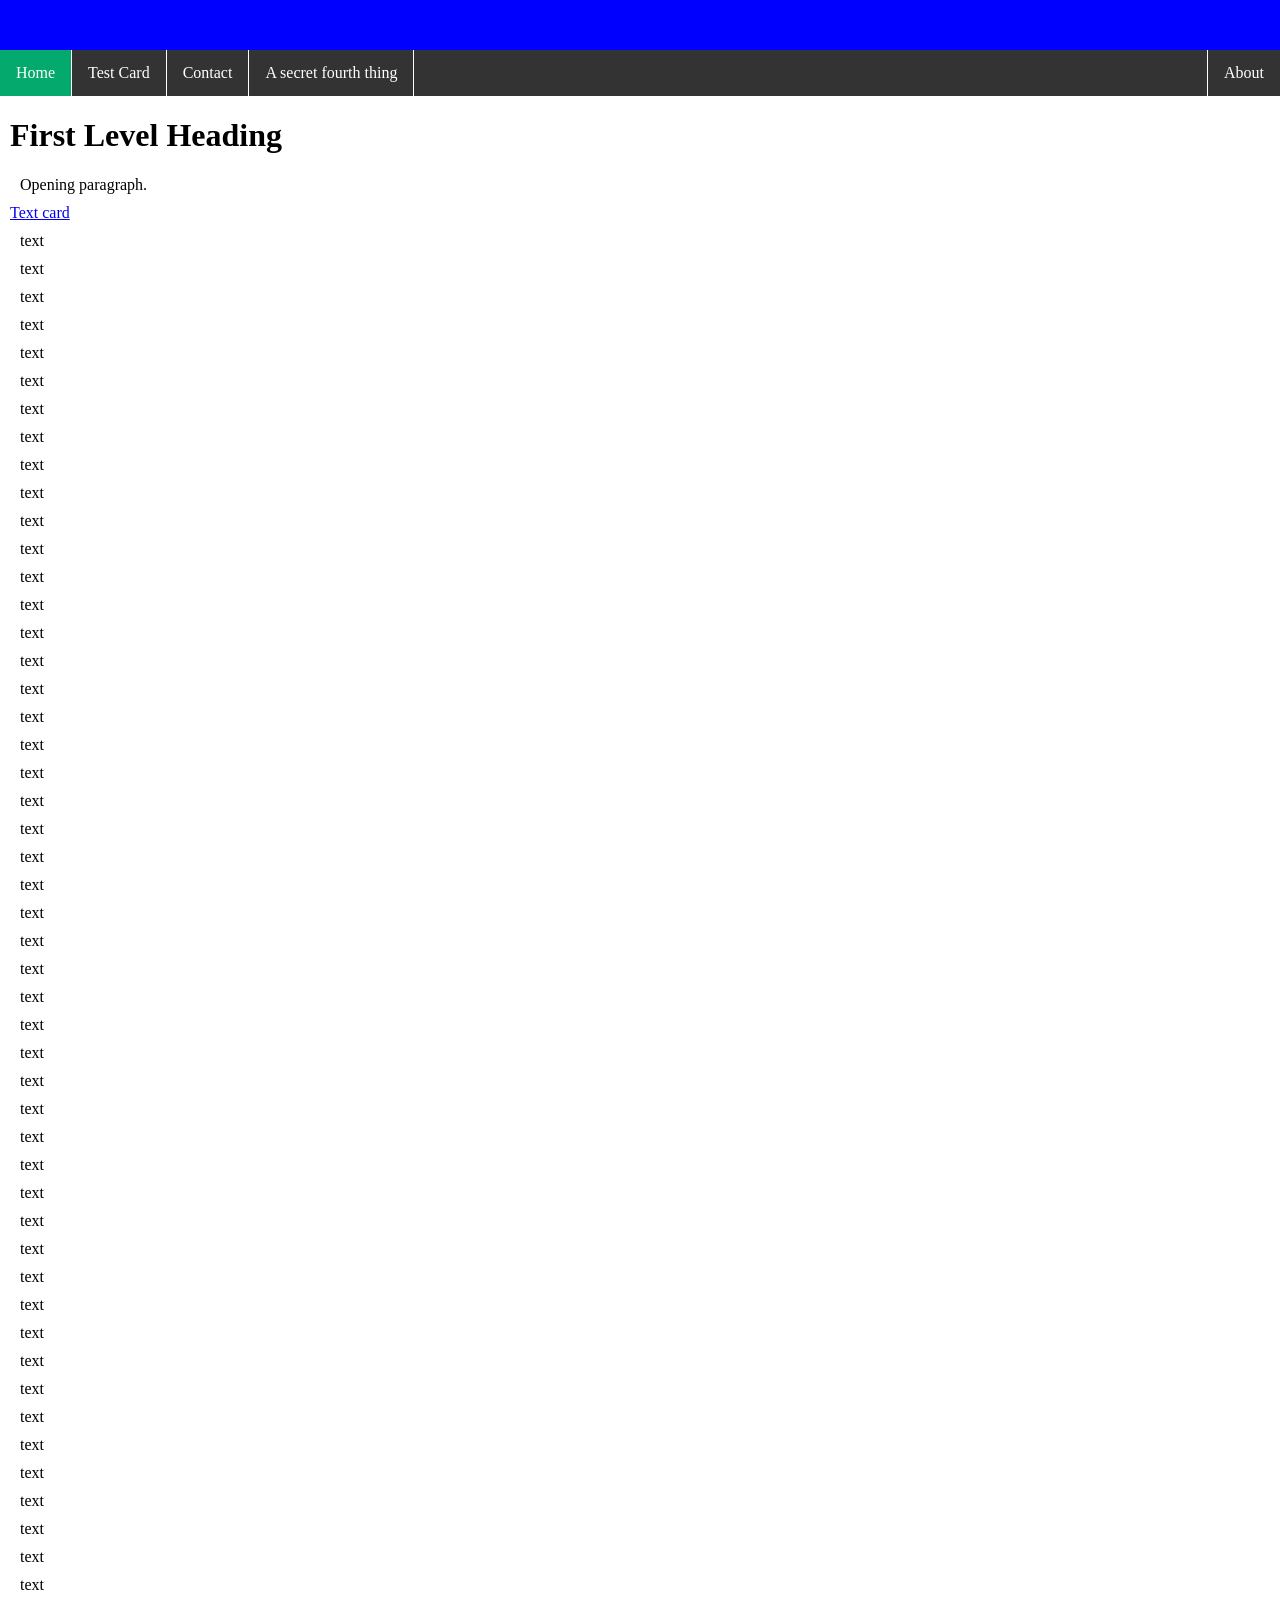
<file: index.html>
<!DOCTYPE html>
<html>
    <style>
        header
        {
            margin: 0%;
            padding: 0%;
        }

        body
        {
            margin: 0%;
            padding: 0%;
        }

        h2, p 
        {
            margin: 10px;
        }

        ul
        {
            list-style-type: none;
            margin: 0;
            padding: 0;
            overflow: hidden;
            background-color: #333333;
            display: flex;
            position: sticky;
            top: 0;
        }

        ul li
        {
            float: left;
            border-right: 1px solid white;
        }

        ul li:last-child
        {
            margin-left: auto;
            border-right: none;
            border-left: 1px solid white;
        }

        ul li a
        {
            display: block;
            color: white;
            text-align: center;
            padding: 14px 16px;
            text-decoration: none;
        }

        ul li a:hover:not(.active)
        {
            background-color: #111111;
        }

        ul li a.active
        {
            background-color: #04AA6D;
        }
    </style>
    <head>
        <script src="test.js"></script>
        <title>Page Title</title>
    </head>
    <body>
        <header>
            <div style="background-color: blue; padding: 0%; height: 50px; margin: 0px;"></div>
        </header>
        <ul>
            <li><a class="active" href="index.html">Home</a></li>
            <li><a href="Week1/hello.html">Test Card</a></li>
            <li><a href="">Contact</a></li>
            <li><a href="">A secret fourth thing</a></li>
            <li><a href="">About</a></li>
        </ul>
        <div style="margin-left: 10px;">
            <h1>First Level Heading</h1>
            <p>Opening paragraph.</p>
            <a id="button1" onmouseover="buttonHover(id)" onmouseout="buttonReset(id)" href= "Week1/hello.html">Text card</a>
            <p>text</p>
            <p>text</p>
            <p>text</p>
            <p>text</p>
            <p>text</p>
            <p>text</p>
            <p>text</p>
            <p>text</p>
            <p>text</p>
            <p>text</p>
            <p>text</p>
            <p>text</p>
            <p>text</p>
            <p>text</p>
            <p>text</p>
            <p>text</p>
            <p>text</p>
            <p>text</p>
            <p>text</p>
            <p>text</p>
            <p>text</p>
            <p>text</p>
            <p>text</p>
            <p>text</p>
            <p>text</p>
            <p>text</p>
            <p>text</p>
            <p>text</p>
            <p>text</p>
            <p>text</p>
            <p>text</p>
            <p>text</p>
            <p>text</p>
            <p>text</p>
            <p>text</p>
            <p>text</p>
            <p>text</p>
            <p>text</p>
            <p>text</p>
            <p>text</p>
            <p>text</p>
            <p>text</p>
            <p>text</p>
            <p>text</p>
            <p>text</p>
            <p>text</p>
            <p>text</p>
            <p>text</p>
            <p>text</p>
            <p>text</p>
        </div>
    </body>
</html>
</file>
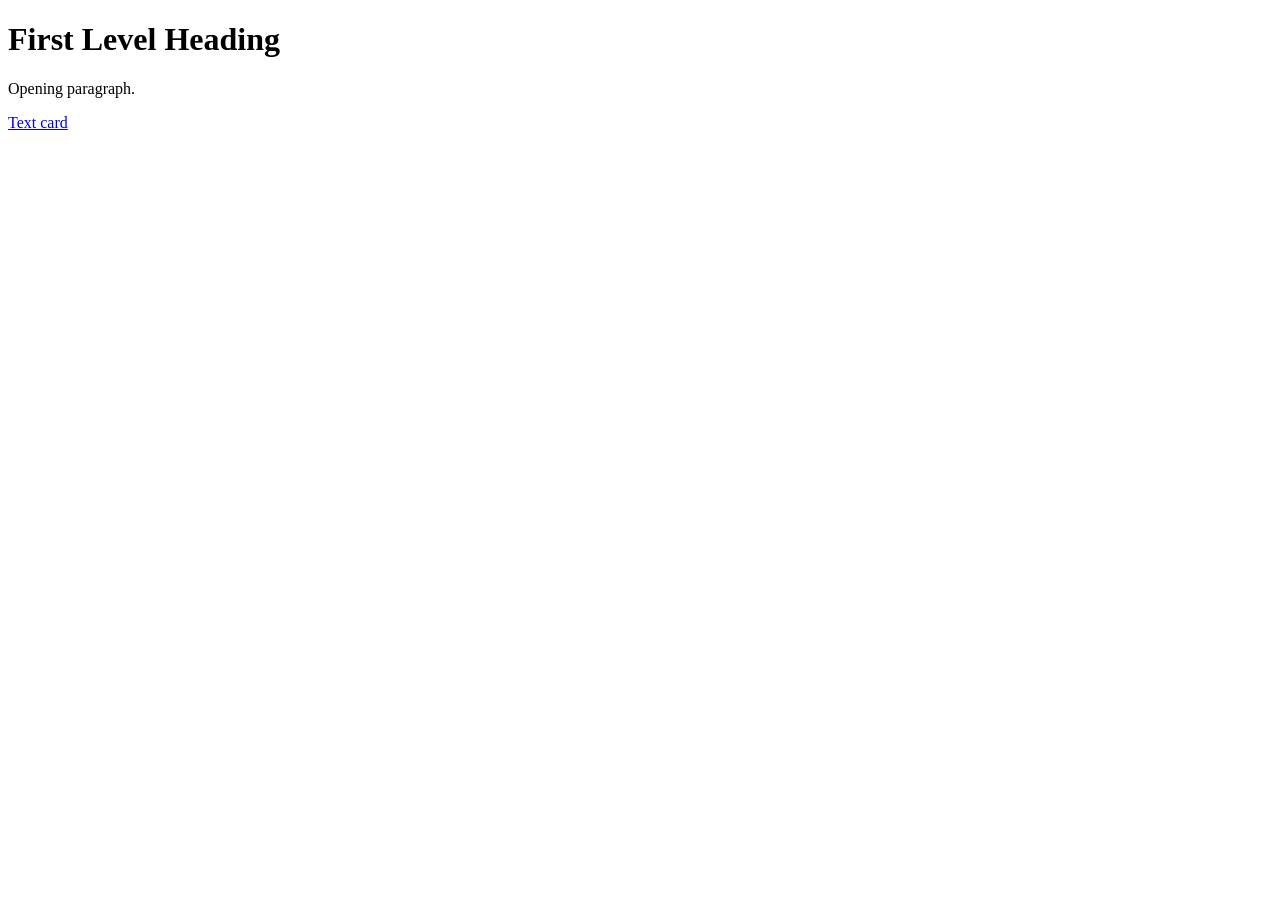
<file: Week1/Index.html>
<!DOCTYPE html>
<html>
    <head>
        <title>Page Title</title>
    </head>
    <body>
        <h1>First Level Heading</h1>
        <p>Opening paragraph.</p>
        <a href= "hello.html">Text card</a>
    </body>
</html>
</file>
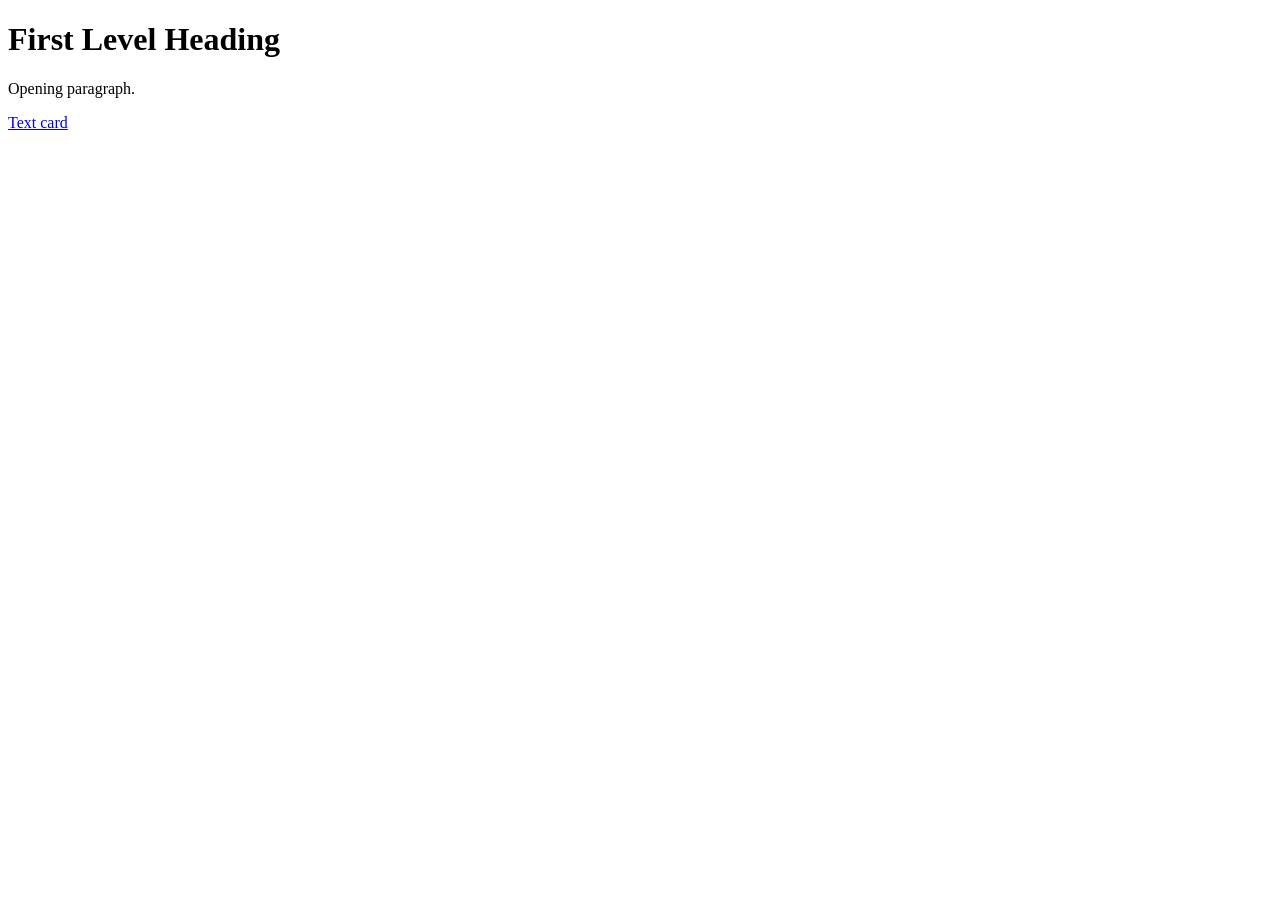
<file: Week1/index.html>
<!DOCTYPE html>
<html>
    <head>
        <title>Page Title</title>
    </head>
    <body>
        <h1>First Level Heading</h1>
        <p>Opening paragraph.</p>
        <a href= "Week1/hello.html">Text card</a>
    </body>
</html>
</file>
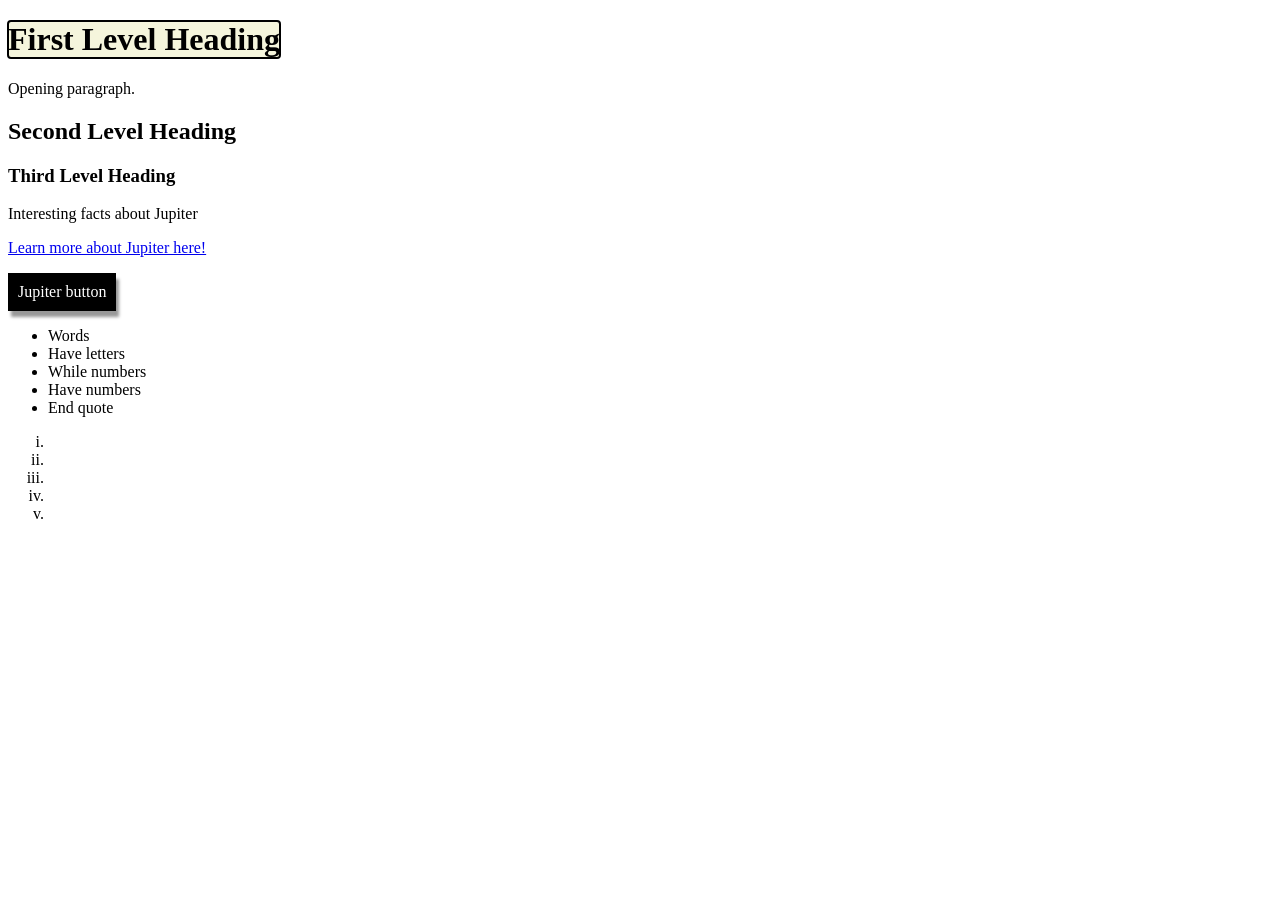
<file: Week2/public/index.html>
<!DOCTYPE html>
<html>
    <link rel="stylesheet" type="text/CSS" href="CSS/styles.css">
    <script src="JS/main.js"></script>
    <style>
        .button
        {
            background-color: #000000;
            width: max-content;
            color: #ffffff;
            box-shadow: 3px 6px 3px #999;
        }

        .button:hover
        {
            background-color: #4e4e4e;
            cursor: pointer;
        }

        .button:active
        {
            transform: translateY(4px);
        }
    </style>
    <head>
        <title>Jupiter</title>
    </head>
    <body>
        <h1>First Level Heading</h1>
        <p>Opening paragraph.</p>
        <h2>Second Level Heading</h2>
        <h3>Third Level Heading</h3>
        <p>Interesting facts about Jupiter</p>
        <a href="https://en.wikipedia.org/Jupiter" target="_blank">Learn more about Jupiter here!</a>
        <br>
        
        <div class="button" onclick="myFunction()">
            <p style="padding: 10px;">Jupiter button</p>
        </div>

        <ul>
            <li>Words</li>
            <li>Have letters</li>
            <li>While numbers</li>
            <li>Have numbers</li>
            <li>End quote</li>
        </ul>

        <ol type="i">
            <li></li>
            <li></li>
            <li></li>
            <li></li>
            <li></li>
        </ol>
    </body>
</html>
</file>
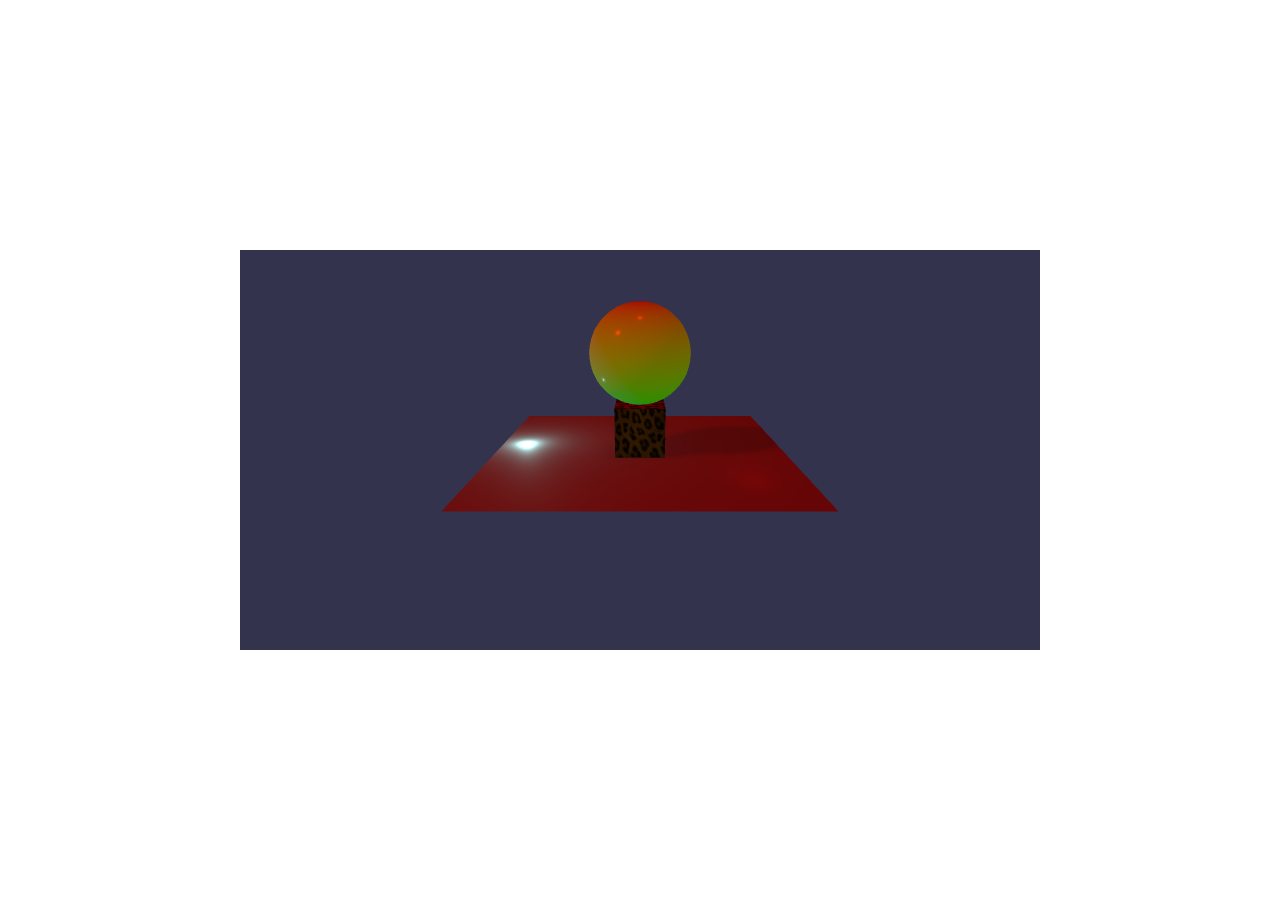
<file: Week3/public/element1/index.html>
<!DOCTYPE html>
<html>
    <head>
        <meta charset="UTF-8">
        <title>Shapes</title>
    </head>
    <body>
        <div id="3d"></div>
    </body>
</html>
<script type="module" src="./index.js"></script>
</file>
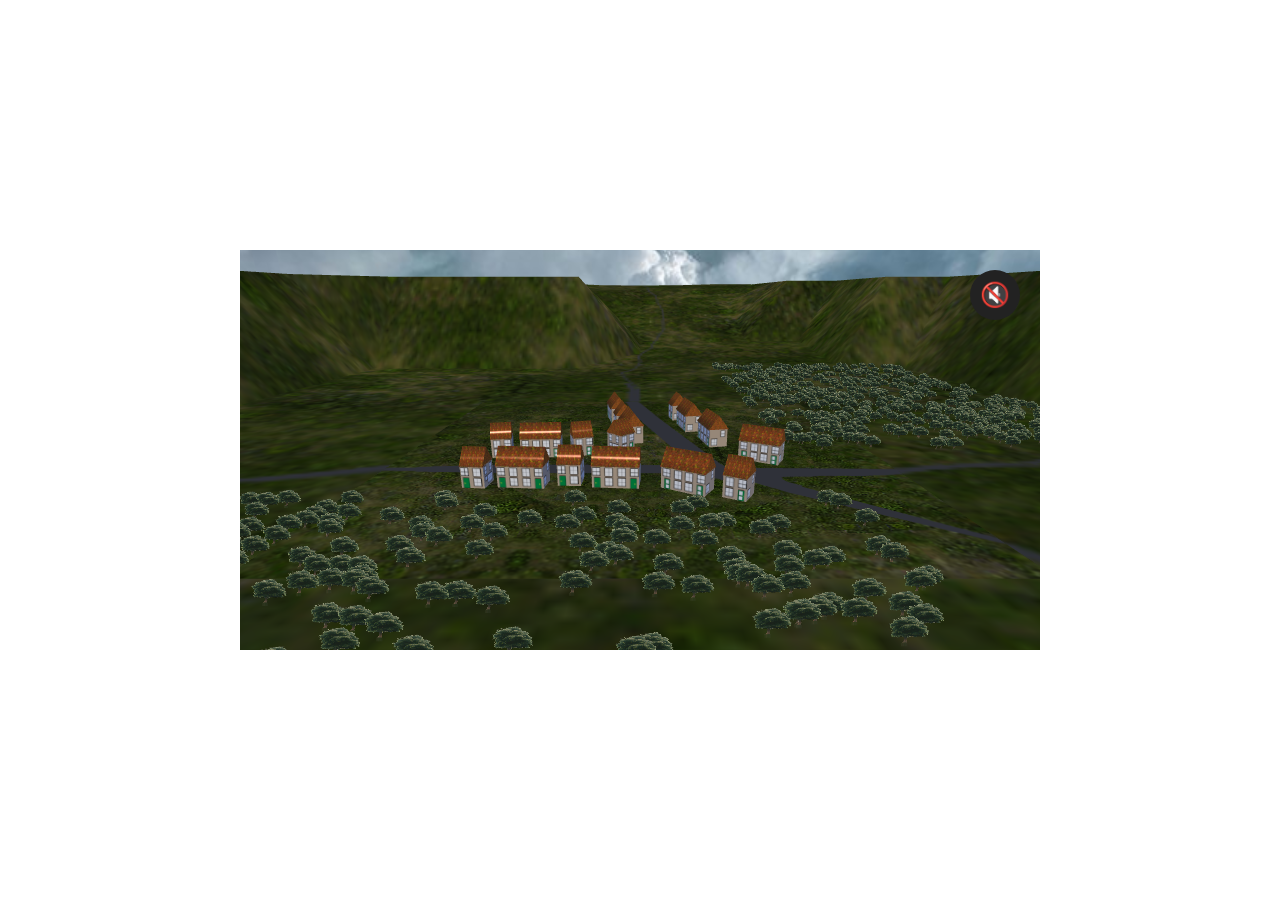
<file: Week3/public/element2/index.html>
<!DOCTYPE html>
<html>
    <head>
        <meta charset="UTF-8">
        <title>Village Environment</title>
    </head>
    <body>
        <div id="3d"></div>
    </body>
</html>
<script type="module" src="./index.js"></script>
</file>
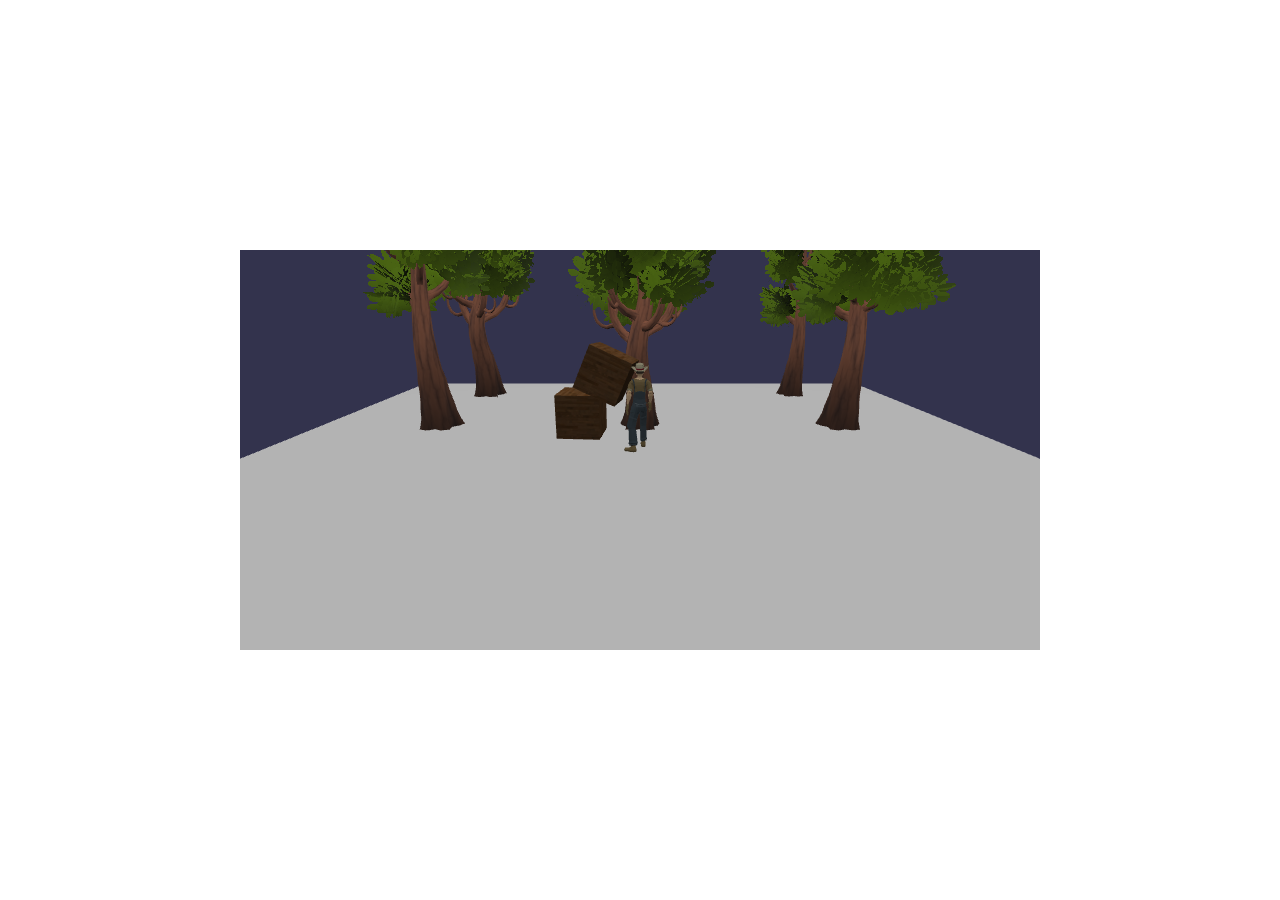
<file: Week3/public/element3/index.html>
<!DOCTYPE html>
<html>
    <head>
        <meta charset="UTF-8">
        <title>Box Collisions</title>
    </head>
    <body>
        <div id="3d"></div>
    </body>
</html>
<script type="module" src="./index.js"></script>
</file>
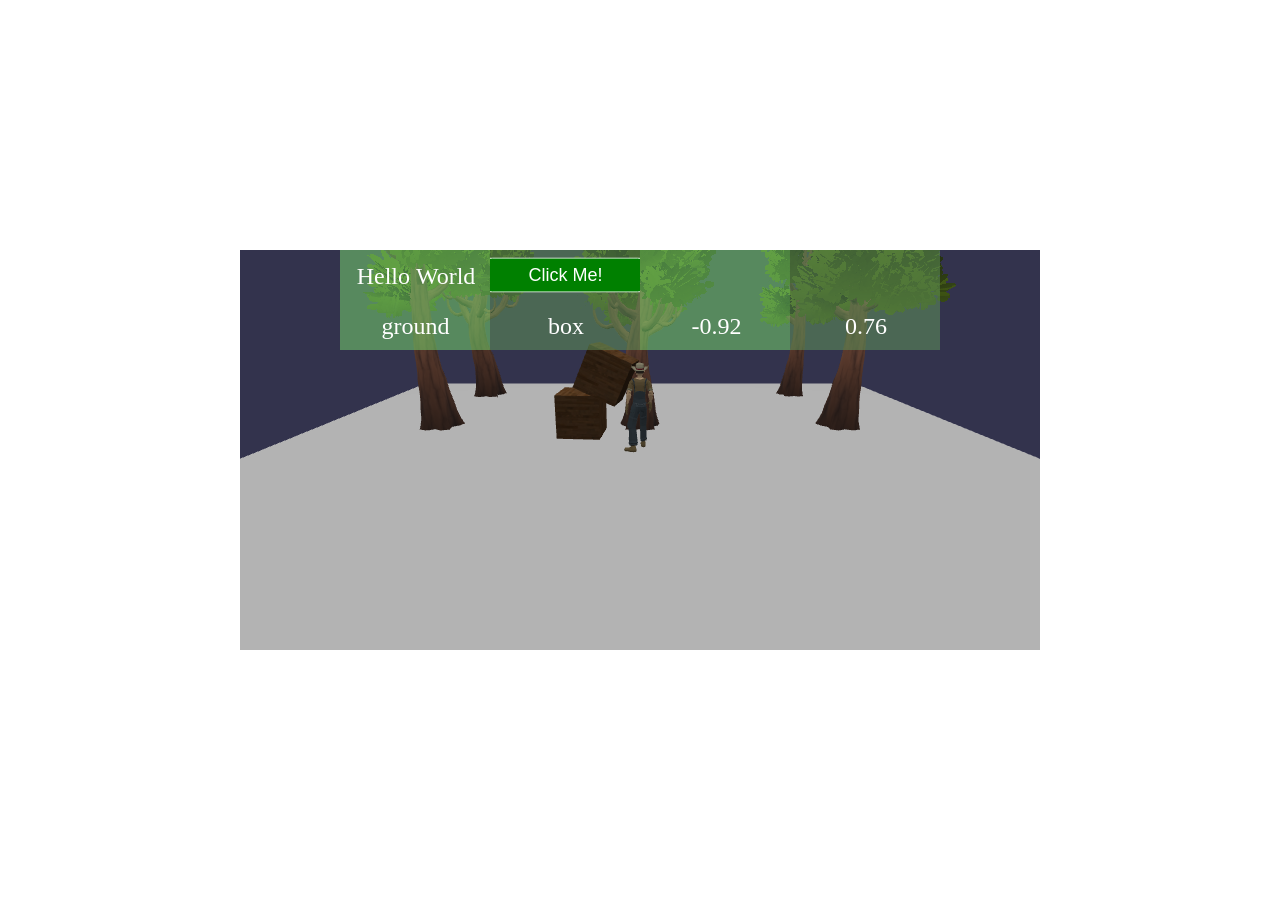
<file: Week3/public/element4/index.html>
<!DOCTYPE html>
<html>
    <head>
        <meta charset="UTF-8">
        <title>GUI & Collision Detection</title>
    </head>
    <body>
        <div id="3d"></div>
    </body>
</html>
<script type="module" src="./index.js"></script>
</file>
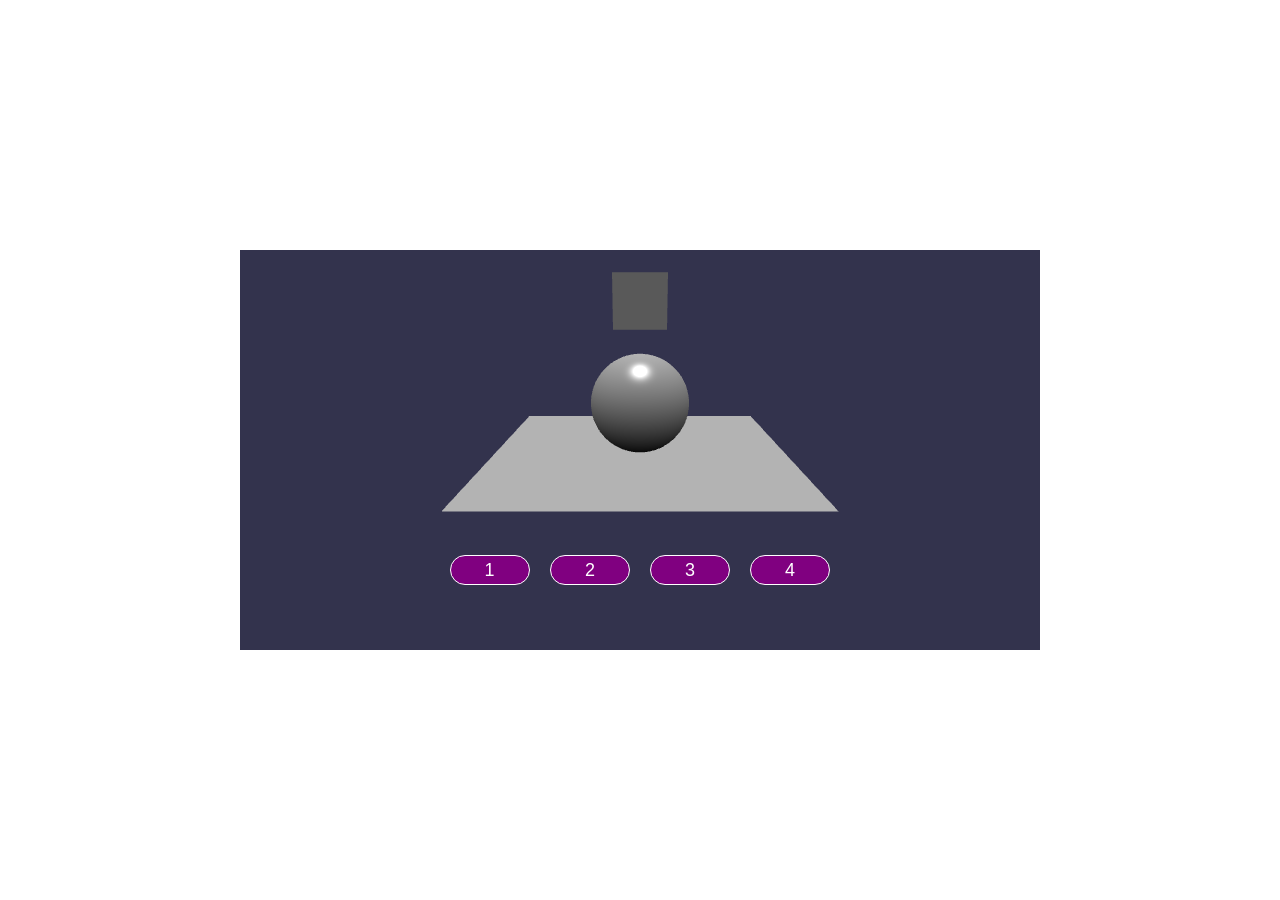
<file: Week3/public/element5/index.html>
<!DOCTYPE html>
<html>
    <head>
        
        <meta charset="UTF-8">
        <title>Scene Transition</title>
    </head>
    <body> <div id="3d"></div> </body>
</html>
<script type="module" src="./index.js"></script>
</file>
<file: Week2/public/CSS/styles.css>
h1
{
    background-color: #f5f5dc;
    width: fit-content;
    outline: auto;
}
</file>
